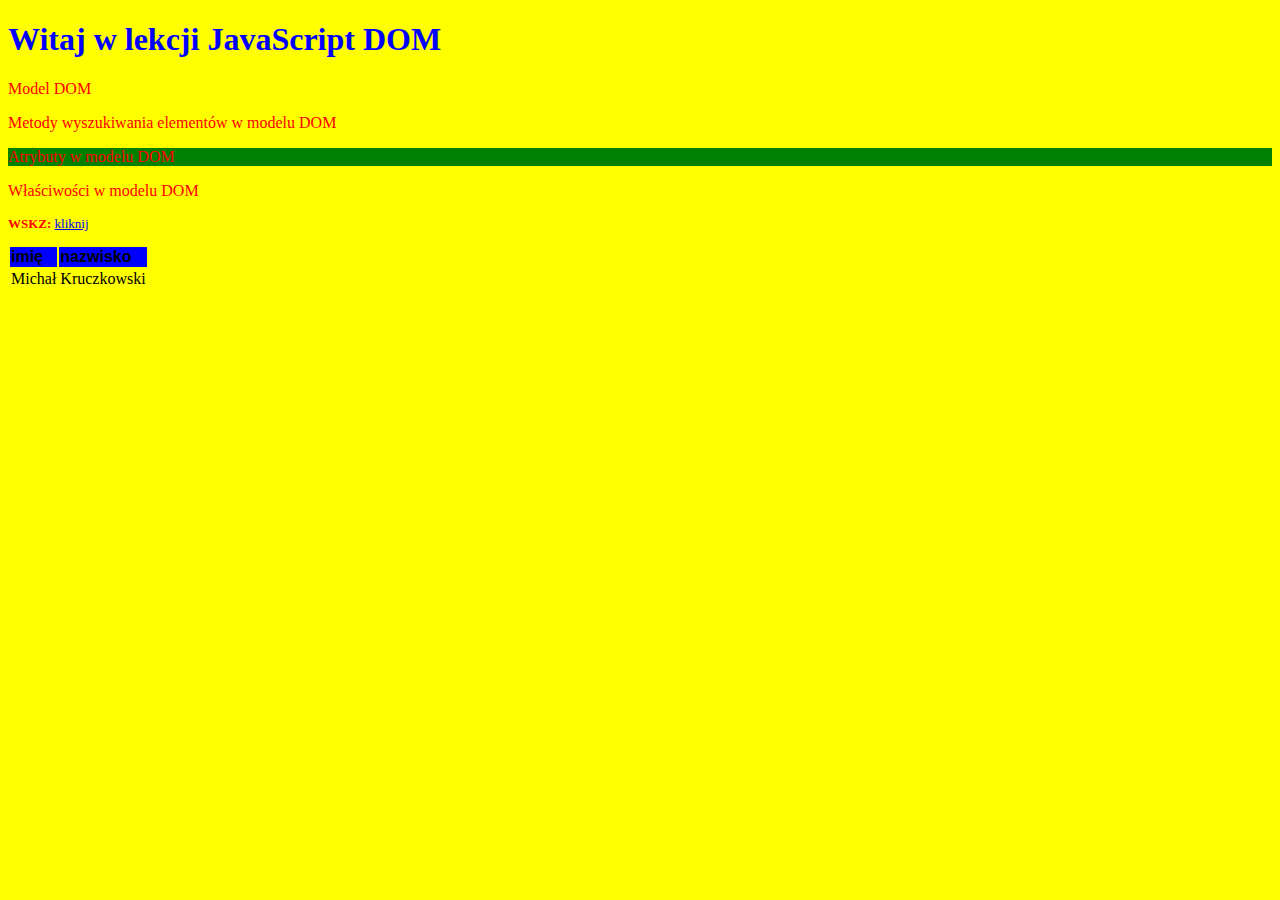
<file: index.html>
<!DOCTYPE html>
<html lang="en">
<head>
    <meta charset="UTF-8">
    <title>JavaScript DOM</title>
    <link rel="stylesheet" href="style.css">
</head>
<body>
    <h1 style="color: blue"> Witaj w lekcji JavaScript DOM </h1>
    <div>
        <p> Model DOM </p>
        <p> Metody wyszukiwania elementów w modelu DOM </p>
        <p class="atributes"> Atrybuty w modelu DOM</p>
        <p id="properties"> Właściwości w modelu DOM</p>
        <p id="reflink">
            <b> WSKZ: </b>
            <a href="http://www.wskz.pl" id="wskz_ref"> kliknij </a>
        </p>
    </div>
    <div id="to_insert"> </div>

    <table>
        <thead>
            <tr>
                <td> imię </td>
                <td> nazwisko </td>
            </tr>
        </thead>
        <tbody>
        <tr id="row">
            <td> Michał </td>
            <td> Kruczkowski </td>
        </tr>
        </tbody>
    </table>

<!--    <script src="dom_properties.js"></script>-->
<!--    <script src="dom_exploration.js"></script>-->
<!--    <script src="dom_manipulation.js"></script>-->
    <script src="dom_style.js"></script>
</body>
</html>
</file>
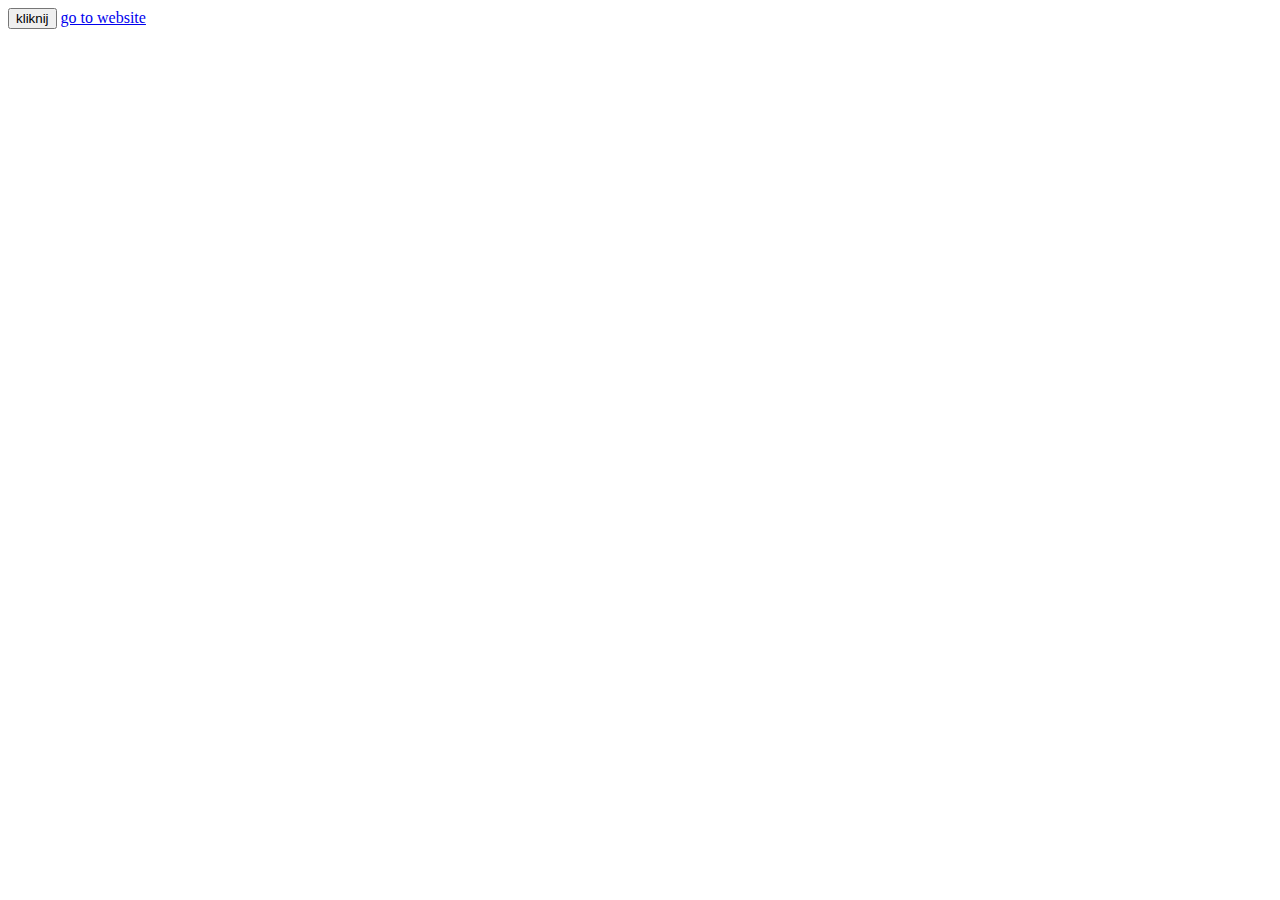
<file: events.html>
<!DOCTYPE html>
<html lang="en">
<head>
    <meta charset="UTF-8">
    <title>Zdarzenia</title>
</head>
<body>
    <button class="bnt1"> kliknij </button>
    <a href="http://www.wskz.pl" class="reflink"> go to website </a>
    <script src="events.js"></script>
</body>
</html>
</file>
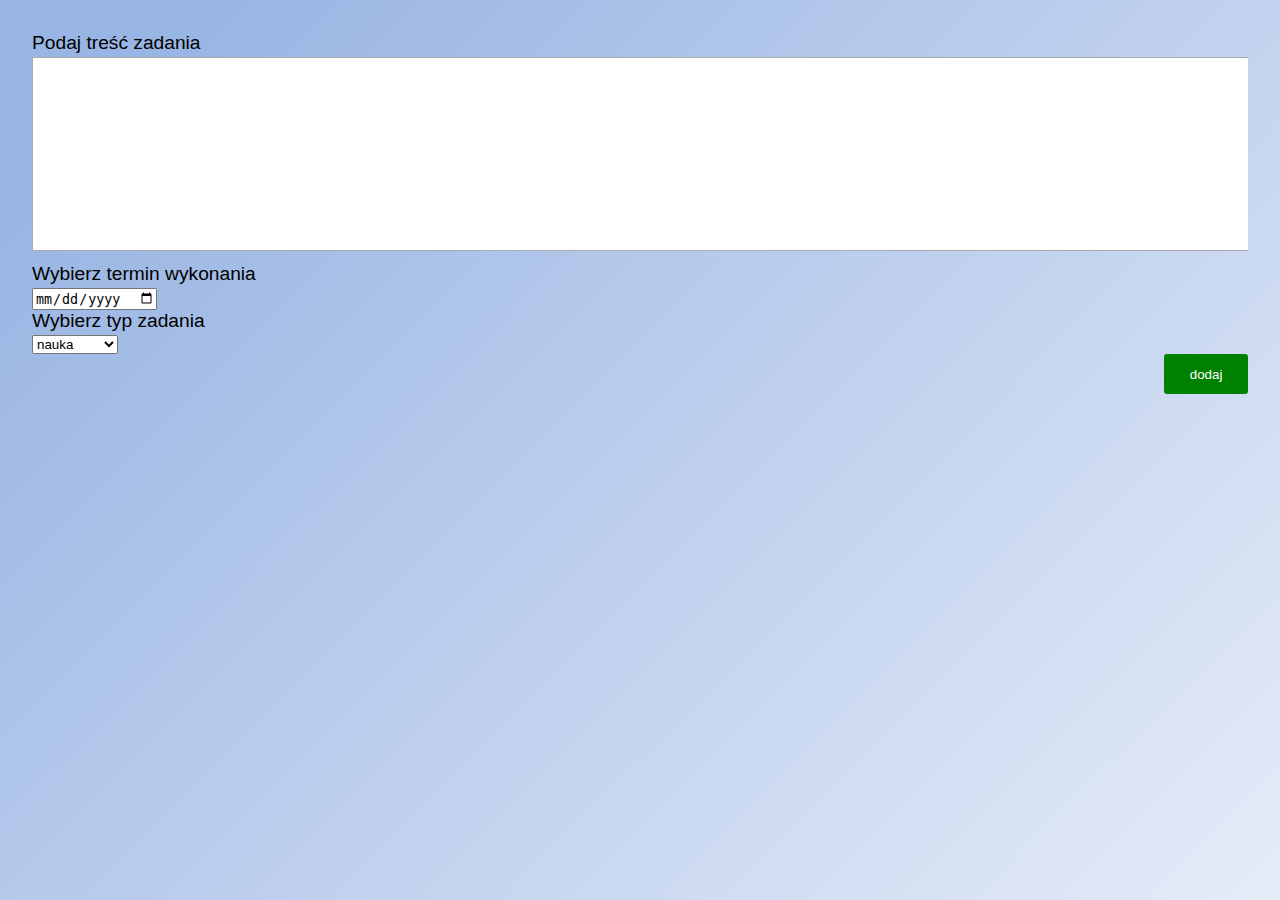
<file: task_manager/TaskManager.html>
<!DOCTYPE html>
<html lang="en">
<head>
    <meta charset="UTF-8">
    <link rel="stylesheet" href="style.css">
    <title>TO DO LIST</title>

</head>
<body>
<form class="form" id="todoForm">
    <div class="form-row">
        <label class="form-label" for="todoMessage">Podaj treść zadania</label>
        <textarea type="text" class="form-message" name="todoMessage" id="todoMessage"></textarea>
        <label class="form-label" for="todoMessage">Wybierz termin wykonania</label>
        <input type="date" class="form-date" name="todoDate" id="todoDate">
        <label class="form-label" for="todoMessage">Wybierz typ zadania</label>
        <select class="form-type">
            <option> nauka </option>
            <option> praktyka </option>
            <option> testowanie </option>
        </select>

    </div>
    <div class="form-row">
        <input type="submit" value="dodaj" class="button form-button">
    </div>
</form>
<script>
    document.addEventListener("DOMContentLoaded", () => {
        const todoForm = document.querySelector("#todoForm");
        const todoTextarea = todoForm.querySelector('.form-message');
        const todoDate = todoForm.querySelector('.form-date');
        const todoType = todoForm.querySelector('.form-type');


        todoForm.addEventListener("submit", e => {
            e.preventDefault();
            if (todoTextarea.value !== "" && todoDate.value !== "") {
                todoTextarea.style.setProperty("background-color", "white");
                todoDate.style.setProperty("background-color", "white");
                console.log("Dodaję zadanie do listy: " + todoTextarea.value);
                const task = document.createElement("div");
                task.innerHTML = "<p> "+todoTextarea.value + " </p> <p> " + todoDate.value + "</p> <p> "+ todoType.value +
                    " </p> <button class='btn-delete'> usuń </button> <hr>";
                task.style.setProperty("font-weight", "bold");
                task.style.setProperty("margin-left", "2rem");
                todoForm.before(task);
                todoTextarea.value = "";
                todoDate.value = "";
            } else {
                todoTextarea.style.setProperty("background-color", "orange");
                todoDate.style.setProperty("background-color", "orange");
            }
        });
        document.addEventListener("click", e => {
            if(e.target.classList.contains("btn-delete")){
                e.target.closest("div").remove();
            }
        });
    });
</script>


</body>
</html>
</file>
<file: style.css>
body {
    background-color: yellow;
}
p {
    color: red;
}
.atributes {
    background-color: green;
}
#reflink {
    font-size: small;
}
</file>
<file: task_manager/style.css>
body {
    background-image: linear-gradient( 135deg, 	#99B5E3 10%, #E5ECF8 100%);
    min-height: 100vh;
    margin: 0;
}

.form {
    font-family:sans-serif;
    padding:2rem;
}
.form-row {
    overflow:hidden;
}
.form-label {
    display: block;
    font-size:1.2rem;
    margin-bottom:0.2rem;
}
.form-message {
    padding:1rem;
    height:10rem;
    width:100%;
    border:1px solid #aaa;
    margin-bottom: 0.5rem;
    resize: vertical;
    font-family:sans-serif;
}
.form-button {
    padding:0.8rem 1.6rem;
    background: green;
    color:#fff;
    border:0;
    border-radius: 0.188rem;
    transition:0.4s all;
    cursor: pointer;
    float: right;
}
.form-button:hover {
    background: #ED2D2D;
}
</file>
